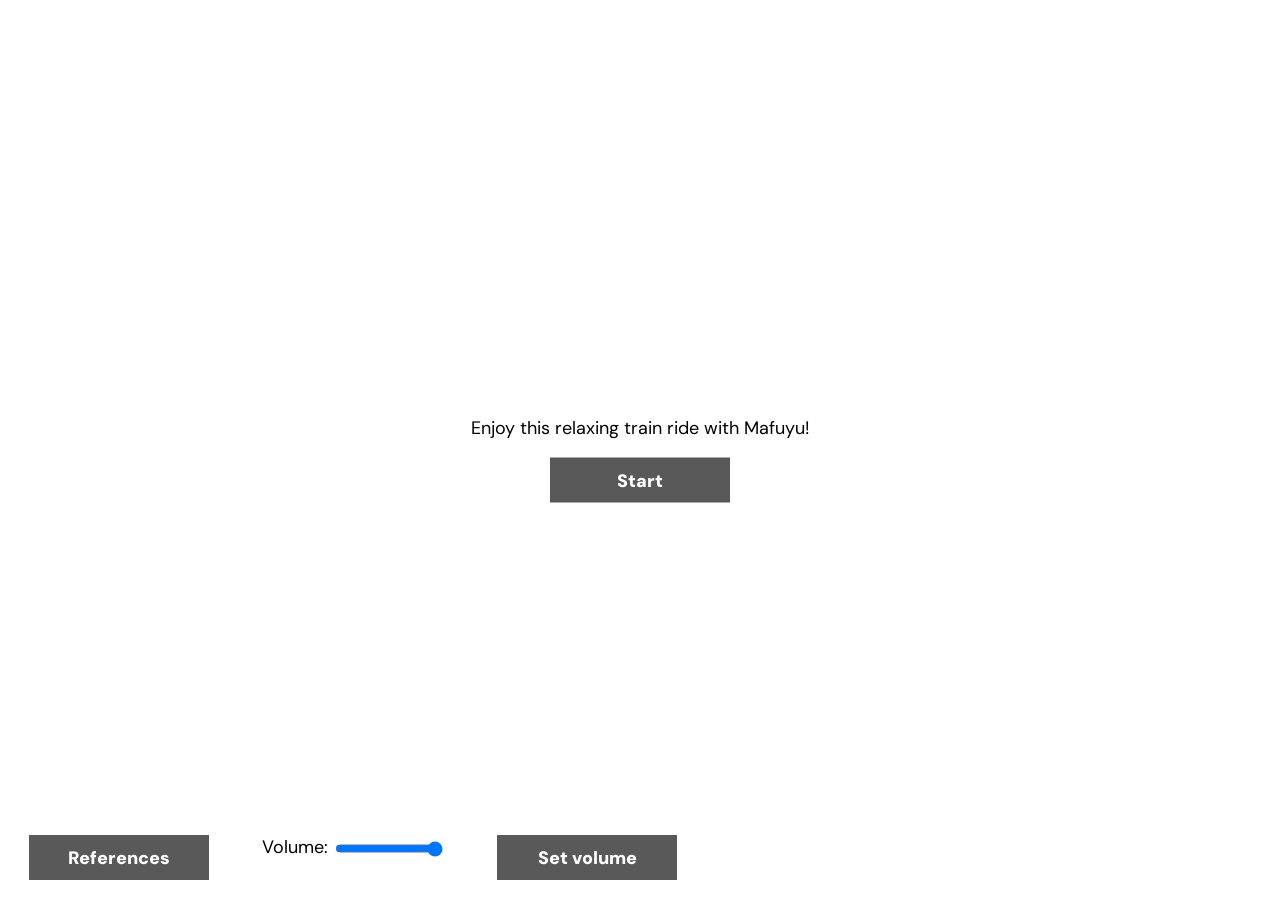
<file: lab05/index.html>
<!DOCTYPE html>
<html lang="en">
<head>
    <meta charset="UTF-8">
    <meta name="viewport" content="width=device-width, initial-scale=1.0">
    <title>Mafusubway</title>
    <link rel="stylesheet" href="/lab05/style.css">
    <meta name="darkreader-lock">
</head>
<body id="laBody">
    <video id="bgVideo" loop>
        <source src="/lab05/assets/mafusubway.mp4" type="video/mp4">
        Your browser can't play this video D:
    </video>
    <video id="bgVideo2" hidden>
        <source src="/lab05/assets/mafusubway2.mp4" type="video/mp4">
        Your browser can't play this video D:
    </video>
    <div class="content">
        <div class="contentIn">
            <div class="contentSection">
            <button id="referencesBtn">References</button>
            </div>
        </div>
        <div class="contentIn">
            <div class="contentSection" id="volumeSliderSection">
                Volume:
                <input id="volSlider" type="range" min="0" max="100" value="100">  
            </div>
        </div>
        <div class="contentIn">
            <div class="contentSection">
            <button id="setVolBtn">Set volume</button>
            </div>
        </div>
        <div class="contentIn" id="hintBtnSection" hidden>
            <div class="contentSection">
            <button id="hintBtn">Hint 1</button>
            </div>
        </div>
    </div>
    <div id="hint">
        <p id="hintId">Enjoy this relaxing train ride with Mafuyu!</p>
        <button id="startBtn">Start</button>
    </div>
    <audio id="bgAudio" loop>
        <source src="/lab05/assets/soundscape.mp3" type="audio/mpeg">
        Your browser can't play this sound D:
    </audio>
    <!-- Keyboard sounds -->
    <audio id="abgKeyboard1">
        <source src="/lab05/assets/abgk0.ogg">
        Your browser can't play this sound either!! What a sad life :((
    </audio>
    <audio id="abgKeyboard2">
        <source src="/lab05/assets/abgk1.ogg">
        Your browser can't play this sound either!! What a sad life :((
    </audio>
    <audio id="abgKeyboard3">
        <source src="/lab05/assets/abgk2.ogg">
        Your browser can't play this sound either!! What a sad life :((
    </audio>
    <audio id="abgKeyboard4">
        <source src="/lab05/assets/abgk3.ogg">
        Your browser can't play this sound either!! What a sad life :((
    </audio>
    <audio id="abgKeyboard5">
        <source src="/lab05/assets/abgk4.ogg">
        Your browser can't play this sound either!! What a sad life :((
    </audio>
    <audio id="abgKeyboard6">
        <source src="/lab05/assets/abgk5.ogg">
        Your browser can't play this sound either!! What a sad life :((
    </audio>
    <audio id="abgKeyboard7">
        <source src="/lab05/assets/abgk6.ogg">
        Your browser can't play this sound either!! What a sad life :((
    </audio>
    <audio id="abgKeyboard8">
        <source src="/lab05/assets/abgk7.ogg">
        Your browser can't play this sound either!! What a sad life :((
    </audio>
    <audio id="abgKeyboard9">
        <source src="/lab05/assets/abgk8.ogg">
        Your browser can't play this sound either!! What a sad life :((
    </audio>
    <audio id="abgKeyboard10">
        <source src="/lab05/assets/abgk9.ogg">
        Your browser can't play this sound either!! What a sad life :((
    </audio>
    <script src="/lab05/main.js"></script>
</body>
</html>
</file>
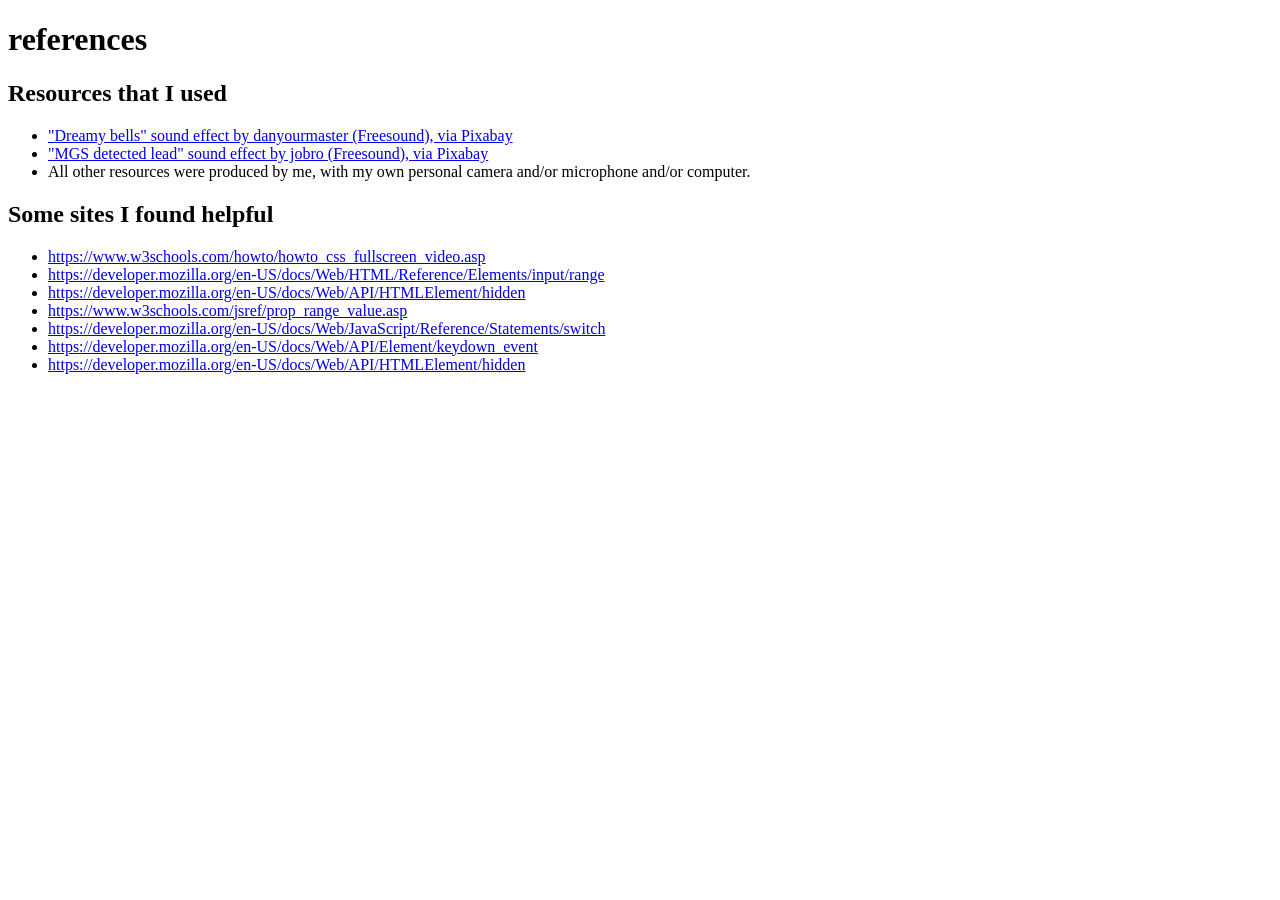
<file: lab05/references.html>
<!DOCTYPE html>
<html lang="en">
<head>
    <meta charset="UTF-8">
    <meta name="viewport" content="width=device-width, initial-scale=1.0">
    <title>mafusubway - references</title>
</head>
<body>
    <h1>references</h1>
    <h2>Resources that I used</h2>
    <ul>
        <li><a href="https://pixabay.com/sound-effects/musical-dreamy-bells-47721/">"Dreamy bells" sound effect by danyourmaster (Freesound), via Pixabay</a></li>
        <li><a href="https://pixabay.com/sound-effects/film-special-effects-mgs-detected-lead-104157/">"MGS detected lead" sound effect by jobro (Freesound), via Pixabay</a></li>
        <li>All other resources were produced by me, with my own personal camera and/or microphone and/or computer.</li>
    </ul>
    <h2>Some sites I found helpful</h2>
    <ul>
        <li><a href="https://www.w3schools.com/howto/howto_css_fullscreen_video.asp">https://www.w3schools.com/howto/howto_css_fullscreen_video.asp</a></li>
        <li><a href="https://developer.mozilla.org/en-US/docs/Web/HTML/Reference/Elements/input/range">https://developer.mozilla.org/en-US/docs/Web/HTML/Reference/Elements/input/range</a></li>
        <li><a href="https://developer.mozilla.org/en-US/docs/Web/API/HTMLElement/hidden">https://developer.mozilla.org/en-US/docs/Web/API/HTMLElement/hidden</a></li>
        <li><a href="https://www.w3schools.com/jsref/prop_range_value.asp">https://www.w3schools.com/jsref/prop_range_value.asp</a></li>
        <li><a href="https://developer.mozilla.org/en-US/docs/Web/JavaScript/Reference/Statements/switch">https://developer.mozilla.org/en-US/docs/Web/JavaScript/Reference/Statements/switch</a></li>
        <li><a href="https://developer.mozilla.org/en-US/docs/Web/API/Element/keydown_event">https://developer.mozilla.org/en-US/docs/Web/API/Element/keydown_event</a></li>
        <li><a href="https://developer.mozilla.org/en-US/docs/Web/API/HTMLElement/hidden">https://developer.mozilla.org/en-US/docs/Web/API/HTMLElement/hidden</a></li>
    </ul>


</body>
</html>
</file>
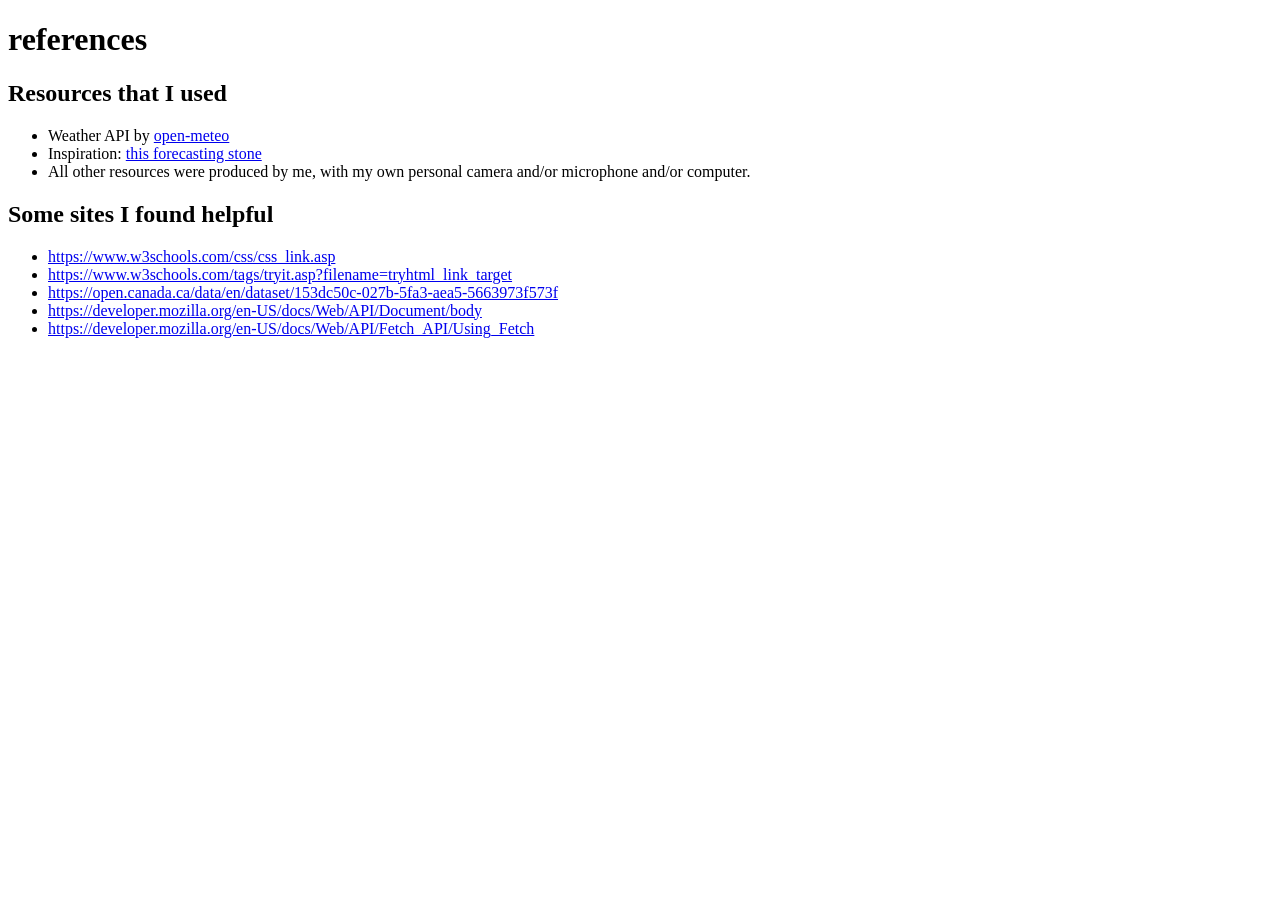
<file: lab06/references.html>
<!DOCTYPE html>
<html lang="en">
<head>
    <meta charset="UTF-8">
    <meta name="viewport" content="width=device-width, initial-scale=1.0">
    <title>mafuyu the weather forecaster - references</title>
</head>
<body>
    <h1>references</h1>
    <h2>Resources that I used</h2>
    <ul>
        <li>Weather API by <a href="https://open-meteo.com/en/docs" target="_blank">open-meteo</a></li>
        <li>Inspiration: <a href="https://www.reddit.com/r/coolguides/comments/pj85iz/johns_weather_forecasting_stone/">this forecasting stone</a></li>
        <li>All other resources were produced by me, with my own personal camera and/or microphone and/or computer.</li>
    </ul>
    <h2>Some sites I found helpful</h2>
    <ul>
        <li><a href="https://www.w3schools.com/css/css_link.asp" target="_blank">https://www.w3schools.com/css/css_link.asp</a></li>  <!-- Set target="_blank" to open link in new tab -->
        <li><a href="https://www.w3schools.com/tags/tryit.asp?filename=tryhtml_link_target" target="_blank">https://www.w3schools.com/tags/tryit.asp?filename=tryhtml_link_target</a></li>
        <li><a href="https://open.canada.ca/data/en/dataset/153dc50c-027b-5fa3-aea5-5663973f573f" target="_blank">https://open.canada.ca/data/en/dataset/153dc50c-027b-5fa3-aea5-5663973f573f</a></li>
        <li><a href="https://developer.mozilla.org/en-US/docs/Web/API/Document/body">https://developer.mozilla.org/en-US/docs/Web/API/Document/body</a></li>
        <li><a href="https://developer.mozilla.org/en-US/docs/Web/API/Fetch_API/Using_Fetch">https://developer.mozilla.org/en-US/docs/Web/API/Fetch_API/Using_Fetch</a></li>
    </ul>


</body>
</html>
</file>
<file: lab05/style.css>
@import url('https://fonts.googleapis.com/css2?family=DM+Sans:ital,opsz,wght@0,9..40,100..1000;1,9..40,100..1000&display=swap');

body {
    font-family: 'DM Sans', sans-serif;
    font-size: 2vh;
}

video {
    position: absolute;
    top: 0;
    left: 0;
    height: 100%;
    width: 100%;
    object-fit: cover;
}

button {
    width: 20vh;
    height: 5vh;
    background-color: #595959;
    color: white;
    border: none;
    font-family: 'DM Sans', sans-serif;
    font-size: 2vh;
    font-weight: 900; 
}

input {
    width: 12vh;
    height: 1vh;
}

#volumeSliderSection {
    width: 30vh;
}

button:hover {
    background-color: #8888cc;
}

button:active {
    background-color: #9999dd;
}

.content {
  position: fixed;
  bottom: 0;
  left: 0;
  color: #f1f1f1;
  padding: 20px;
}

.contentIn {
    display: flexbox;
    float: left;
    align-items: center;
    justify-content: center;
    text-align: center;
    margin-left: 1vh;
    outline: 2px 2px;
}

.contentSection {
    display: flexbox;
    float: left;
    width: 20vh;
    height: 5vh;
    background-color: white;
    color: black;
    border: none;
}

#hint {
    padding: 2vh;
    position: absolute;
    background-color: white;
    align-items: center;
    justify-content: center;
    text-align: center;
    left: 50%;
    top: 50%;
    transform: translate(-50%, -50%);
    visibility: visible;
}

#hintId {
    align-items: center;
    justify-content: center;
    text-align: center;
}
</file>
